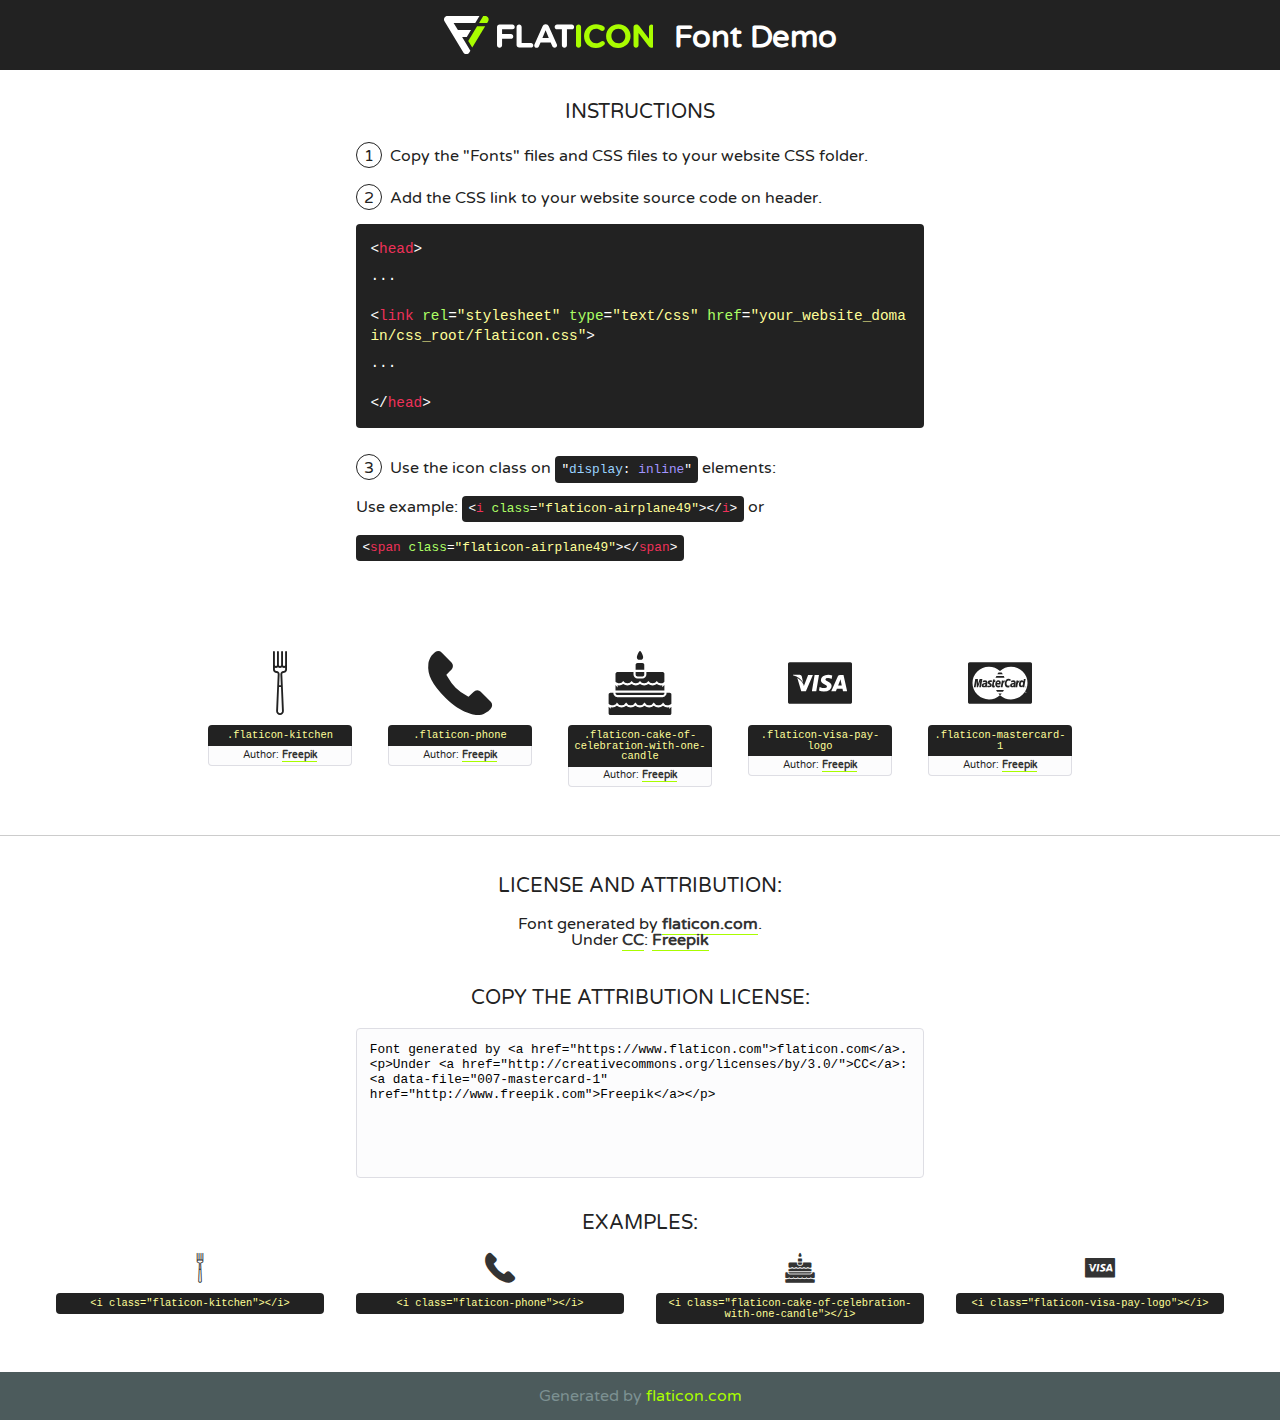
<file: fonts/flaticon/font/flaticon.html>
<!DOCTYPE html>
<!--
  Flaticon icon font: Flaticon
  Creation date: 07/01/2020 00:11
-->
<html>
<!DOCTYPE html>
<html>

<head>
    <title>Flaticon WebFont</title>
    <link href="http://fonts.googleapis.com/css?family=Varela+Round" rel="stylesheet" type="text/css" />
    <link rel="stylesheet" type="text/css" href="flaticon.css">
    <meta charset="UTF-8">
    <style>
    html, body, div, span, applet, object, iframe,
    h1, h2, h3, h4, h5, h6, p, blockquote, pre,
    a, abbr, acronym, address, big, cite, code,
    del, dfn, em, img, ins, kbd, q, s, samp,
    small, strike, strong, sub, sup, tt, var,
    b, u, i, center,
    dl, dt, dd, ol, ul, li,
    fieldset, form, label, legend,
    table, caption, tbody, tfoot, thead, tr, th, td,
    article, aside, canvas, details, embed, 
    figure, figcaption, footer, header, hgroup, 
    menu, nav, output, ruby, section, summary,
    time, mark, audio, video {
        margin: 0;
        padding: 0;
        border: 0;
        font-size: 100%;
        font: inherit;
        vertical-align: baseline;
    }
    /* HTML5 display-role reset for older browsers */
    article, aside, details, figcaption, figure, 
    footer, header, hgroup, menu, nav, section {
        display: block;
    }
    body {
        line-height: 1;
    }
    ol, ul {
        list-style: none;
    }
    blockquote, q {
        quotes: none;
    }
    blockquote:before, blockquote:after,
    q:before, q:after {
        content: '';
        content: none;
    }
    table {
        border-collapse: collapse;
        border-spacing: 0;
    }
    body {
        font-family: 'Varela Round', Helvetica, Arial, sans-serif;
        font-size: 16px;
        color: #222;
    }
    a {
        color: #333;
        border-bottom: 1px solid #a9fd00;
        font-weight: bold;
        text-decoration: none;
    }
    * {
        -moz-box-sizing: border-box;
        -webkit-box-sizing: border-box;
        box-sizing: border-box;
        margin: 0;
        padding: 0;
    }
    [class^="flaticon-"]:before, [class*=" flaticon-"]:before, [class^="flaticon-"]:after, [class*=" flaticon-"]:after {
        font-family: Flaticon;
        font-size: 30px;
        font-style: normal;
        margin-left: 20px;
        color: #333;
    }
    .wrapper {
        max-width: 600px;
        margin: auto;
        padding: 0 1em;
    }
    .title {
        font-size: 1.25em;
        text-align: center;
        margin-bottom: 1em;
        text-transform: uppercase;
    }
    header {
        text-align: center;
        background-color: #222;
        color: #fff;
        padding: 1em;
    }
    header .logo {
        width: 210px;
        height: 38px;
        display: inline-block;
        vertical-align: middle;
        margin-right: 1em;
        border: none;
    }
    header strong {
        font-size: 1.95em;
        font-weight: bold;
        vertical-align: middle;
        margin-top: 5px;
        display: inline-block;
    }
    .demo {
        margin: 2em auto;
        line-height: 1.25em;
    }
    .demo ul li {
        margin-bottom: 1em;
    }
    .demo ul li .num {
        color: #222;
        border-radius: 20px;
        display: inline-block;
        width: 26px;
        padding: 3px;
        height: 26px;
        text-align: center;
        margin-right: 0.5em;
        border: 1px solid #222;
    }
    .demo ul li code {
        background-color: #222;
        border-radius: 4px;
        padding: 0.25em 0.5em;
        display: inline-block;
        color: #fff;
        font-family: Consolas,Monaco,Lucida Console,Liberation Mono,DejaVu Sans Mono,Bitstream Vera Sans Mono,Courier New, monospace;
        font-weight: lighter;
        margin-top: 1em;
        font-size: 0.8em;
        word-break: break-all;
    }
    .demo ul li code.big {
        padding: 1em;
        font-size: 0.9em;
    }
    .demo ul li code .red {
        color: #EF3159;
    }
    .demo ul li code .green {
        color: #ACFF65;
    }
    .demo ul li code .yellow {
        color: #FFFF99;
    }
    .demo ul li code .blue {
        color: #99D3FF;
    }
    .demo ul li code .purple {
        color: #A295FF;
    }
    .demo ul li code .dots {
        margin-top: 0.5em;
        display: block;
    }
    #glyphs {
        border-bottom: 1px solid #ccc;
        padding: 2em 0;
        text-align: center;
    }
    .glyph {
        display: inline-block;
        width: 9em;
        margin: 1em;
        text-align: center;
        vertical-align: top;
        background: #FFF;
    }
    .glyph .glyph-icon {
        padding: 10px;
        display: block;
        font-family:"Flaticon";
        font-size: 64px;
        line-height: 1;
    }
    .glyph .glyph-icon:before {
        font-size: 64px;
        color: #222;
        margin-left: 0;
    }
    .class-name {
        font-size: 0.65em;
        background-color: #222;
        color: #fff;
        border-radius: 4px 4px 0 0;
        padding: 0.5em;
        color: #FFFF99;
        font-family: Consolas,Monaco,Lucida Console,Liberation Mono,DejaVu Sans Mono,Bitstream Vera Sans Mono,Courier New, monospace;
    }
    .author-name {
        font-size: 0.6em;
        background-color: #fcfcfd;
        border: 1px solid #DEDEE4;
        border-top: 0;
        border-radius: 0 0 4px 4px;
        padding: 0.5em;
    }
    .class-name:last-child {
        font-size: 10px;
        color:#888;
    }
    .class-name:last-child a {
        font-size: 10px;
        color:#555;
    }
    .class-name:last-child a:hover {
        color:#a9fd00;
    }
    .glyph > input {
        display: block;
        width: 100px;
        margin: 5px auto;
        text-align: center;
        font-size: 12px;
        cursor: text;
    }
    .glyph > input.icon-input {
        font-family:"Flaticon";
        font-size: 16px;
        margin-bottom: 10px;
    }
    .attribution .title {
        margin-top: 2em;
    }
    .attribution textarea {
        background-color: #fcfcfd;
        padding: 1em;
        border: none;
        box-shadow: none;
        border: 1px solid #DEDEE4;
        border-radius: 4px;
        resize: none;
        width: 100%;
        height: 150px;
        font-size: 0.8em;
        font-family: Consolas,Monaco,Lucida Console,Liberation Mono,DejaVu Sans Mono,Bitstream Vera Sans Mono,Courier New, monospace;
        -webkit-appearance: none;
    }
    .iconsuse {
        margin: 2em auto;
        text-align: center;
        max-width: 1200px;
    }
    .iconsuse:after {
        content: '';
        display: table;
        clear: both;
    }
    .iconsuse .image {
        float: left;
        width: 25%;
        padding: 0 1em;
    }
    .iconsuse .image p {
        margin-bottom: 1em;
    }
    .iconsuse .image span {
        display: block;
        font-size: 0.65em;
        background-color: #222;
        color: #fff;
        border-radius: 4px;
        padding: 0.5em;
        color: #FFFF99;
        margin-top: 1em;
        font-family: Consolas,Monaco,Lucida Console,Liberation Mono,DejaVu Sans Mono,Bitstream Vera Sans Mono,Courier New, monospace;
    }
    #footer {
        text-align: center;
        background-color: #4C5B5C;
        color: #7c9192;
        padding: 1em;
    }
    #footer a {
        border: none;
        color: #a9fd00;
        font-weight: normal;
    }
    @media (max-width: 960px) {
        .iconsuse .image {
            width: 50%;
        }
    }
    @media (max-width: 560px) {
        .iconsuse .image {
            width: 100%;
        }
    }
    </style>
</head>

<body class="characters-off">

    <header>
        <a href="https://www.flaticon.com" target="_blank" class="logo">
            <svg version="1.1" xmlns="http://www.w3.org/2000/svg" xmlns:xlink="http://www.w3.org/1999/xlink" xmlns:a="http://ns.adobe.com/AdobeSVGViewerExtensions/3.0/" viewBox="0 0 560.875 102.036" enable-background="new 0 0 560.875 102.036" xml:space="preserve">
                <defs>
                </defs>
                <g>
                    <g class="letters">
                        <path fill="#ffffff" d="M141.596,29.675c0-3.777,2.985-6.767,6.764-6.767h34.438c3.426,0,6.15,2.728,6.15,6.15
                        c0,3.43-2.724,6.149-6.15,6.149h-27.674v13.091h23.719c3.429,0,6.151,2.724,6.151,6.15c0,3.43-2.723,6.149-6.151,6.149h-23.719
                        v17.574c0,3.773-2.986,6.761-6.764,6.761c-3.779,0-6.764-2.989-6.764-6.761V29.675z"></path>
                        <path fill="#ffffff" d="M193.844,29.149c0-3.781,2.985-6.767,6.764-6.767c3.776,0,6.763,2.985,6.763,6.767v42.957h25.039
                        c3.426,0,6.149,2.726,6.149,6.153c0,3.425-2.723,6.15-6.149,6.15h-31.802c-3.779,0-6.764-2.986-6.764-6.768V29.149z"></path>
                        <path fill="#ffffff" d="M241.891,75.71l21.438-48.407c1.492-3.341,4.215-5.357,7.906-5.357h0.792
                        c3.686,0,6.323,2.017,7.815,5.357l21.439,48.407c0.436,0.967,0.701,1.845,0.701,2.723c0,3.602-2.809,6.501-6.414,6.501
                        c-3.161,0-5.269-1.845-6.499-4.655l-4.132-9.661h-27.059l-4.301,10.102c-1.144,2.631-3.426,4.214-6.237,4.214
                        c-3.517,0-6.24-2.81-6.24-6.325C241.1,77.64,241.451,76.677,241.891,75.71z M279.932,58.666l-8.521-20.297l-8.526,20.297H279.932
                        z"></path>
                        <path fill="#ffffff" d="M314.864,35.387H301.86c-3.429,0-6.239-2.813-6.239-6.238c0-3.429,2.811-6.24,6.239-6.24h39.533
                        c3.426,0,6.237,2.811,6.237,6.24c0,3.425-2.811,6.238-6.237,6.238h-13.001v42.785c0,3.773-2.99,6.761-6.764,6.761
                        c-3.779,0-6.764-2.989-6.764-6.761V35.387z"></path>
                        <path fill="#A9FD00" d="M352.615,29.149c0-3.781,2.985-6.767,6.767-6.767c3.774,0,6.761,2.985,6.761,6.767v49.024
                        c0,3.773-2.987,6.761-6.761,6.761c-3.781,0-6.767-2.989-6.767-6.761V29.149z"></path>
                        <path fill="#A9FD00" d="M374.132,53.836v-0.179c0-17.481,13.178-31.801,32.065-31.801c9.22,0,15.459,2.458,20.557,6.238
                        c1.402,1.054,2.637,2.985,2.637,5.357c0,3.692-2.985,6.59-6.681,6.59c-1.845,0-3.071-0.702-4.044-1.319
                        c-3.776-2.813-7.729-4.393-12.562-4.393c-10.364,0-17.831,8.611-17.831,19.154v0.173c0,10.542,7.291,19.329,17.831,19.329
                        c5.715,0,9.492-1.756,13.359-4.834c1.049-0.874,2.458-1.491,4.039-1.491c3.429,0,6.325,2.813,6.325,6.236
                        c0,2.106-1.056,3.78-2.282,4.834c-5.539,4.834-12.036,7.733-21.878,7.733C387.572,85.464,374.132,71.493,374.132,53.836z"></path>
                        <path fill="#A9FD00" d="M433.009,53.836v-0.179c0-17.481,13.79-31.801,32.766-31.801c18.981,0,32.592,14.143,32.592,31.628v0.173
                        c0,17.483-13.785,31.807-32.769,31.807C446.625,85.464,433.009,71.32,433.009,53.836z M484.224,53.836v-0.179
                        c0-10.539-7.725-19.326-18.626-19.326c-10.893,0-18.449,8.611-18.449,19.154v0.173c0,10.542,7.73,19.329,18.626,19.329
                        C476.676,72.986,484.224,64.378,484.224,53.836z"></path>
                        <path fill="#A9FD00" d="M506.233,29.321c0-3.774,2.99-6.763,6.767-6.763h1.401c3.252,0,5.183,1.583,7.029,3.953l26.093,34.265
                        V29.059c0-3.692,2.99-6.677,6.681-6.677c3.683,0,6.671,2.985,6.671,6.677v48.934c0,3.78-2.987,6.765-6.764,6.765h-0.436
                        c-3.257,0-5.188-1.581-7.034-3.953l-27.056-35.492v32.944c0,3.687-2.985,6.676-6.678,6.676c-3.683,0-6.673-2.989-6.673-6.676
                        V29.321z"></path>
                    </g>
                    <g class="insignia">
                        <path fill="#ffffff" d="M48.372,56.137h12.517l11.156-18.537H37.186L25.688,18.539h57.825L94.668,0H9.271
                        C5.925,0,2.842,1.801,1.198,4.716c-1.644,2.907-1.593,6.482,0.134,9.343l50.38,83.501c1.678,2.781,4.689,4.476,7.938,4.476
                        c3.246,0,6.257-1.695,7.935-4.476l2.898-4.804L48.372,56.137z"></path>
                        <g class="i">
                            <path fill="#A9FD00" d="M93.575,18.539h0.031v0.004l21.652,0.004l2.705-4.488c1.727-2.861,1.778-6.436,0.133-9.343
                            C116.454,1.801,113.371,0,110.026,0h-5.294L93.575,18.539z"></path>
                            <polygon fill="#A9FD00" points="88.291,27.356 64.725,66.486 75.519,84.404 109.942,27.356"></polygon>
                        </g>
                    </g>
                </g>
            </svg>
        </a>
        <strong>Font Demo</strong>
    </header>


    <section class="demo wrapper">

        <p class="title">Instructions</p>

        <ul>
            <li>
                <span class="num">1</span>Copy the "Fonts" files and CSS files to your website CSS folder.
            </li>
            <li>
                <span class="num">2</span>Add the CSS link to your website source code on header.
                <code class="big">
                    &lt;<span class="red">head</span>&gt;
                    <br/><span class="dots">...</span>
                    <br/>&lt;<span class="red">link</span> <span class="green">rel</span>=<span class="yellow">"stylesheet"</span> <span class="green">type</span>=<span class="yellow">"text/css"</span> <span class="green">href</span>=<span class="yellow">"your_website_domain/css_root/flaticon.css"</span>&gt;
                    <br/><span class="dots">...</span>
                    <br/>&lt;/<span class="red">head</span>&gt;
                </code>
            </li>

            <li>
                <p>
                    <span class="num">3</span>Use the icon class on <code>"<span class="blue">display</span>:<span class="purple"> inline</span>"</code> elements:
                    <br />
                    Use example: <code>&lt;<span class="red">i</span> <span class="green">class</span>=<span class="yellow">&quot;flaticon-airplane49&quot;</span>&gt;&lt;/<span class="red">i</span>&gt;</code> or <code>&lt;<span class="red">span</span> <span class="green">class</span>=<span class="yellow">&quot;flaticon-airplane49&quot;</span>&gt;&lt;/<span class="red">span</span>&gt;</code>
            </li>
        </ul>

    </section>




   <section id="glyphs">          
    
      
        <div class="glyph"><div class="glyph-icon flaticon-kitchen"></div>
            <div class="class-name">.flaticon-kitchen</div>
            <div class="author-name">Author: <a data-file="001-kitchen" href="http://www.freepik.com">Freepik</a> </div> 
        </div>        
        
        <div class="glyph"><div class="glyph-icon flaticon-phone"></div>
            <div class="class-name">.flaticon-phone</div>
            <div class="author-name">Author: <a data-file="002-phone" href="http://www.freepik.com">Freepik</a> </div> 
        </div>        
        
        <div class="glyph"><div class="glyph-icon flaticon-cake-of-celebration-with-one-candle"></div>
            <div class="class-name">.flaticon-cake-of-celebration-with-one-candle</div>
            <div class="author-name">Author: <a data-file="003-cake-of-celebration-with-one-candle" href="http://www.freepik.com">Freepik</a> </div> 
        </div>        
        
        <div class="glyph"><div class="glyph-icon flaticon-visa-pay-logo"></div>
            <div class="class-name">.flaticon-visa-pay-logo</div>
            <div class="author-name">Author: <a data-file="005-visa-pay-logo" href="http://www.freepik.com">Freepik</a> </div> 
        </div>        
        
        <div class="glyph"><div class="glyph-icon flaticon-mastercard-1"></div>
            <div class="class-name">.flaticon-mastercard-1</div>
            <div class="author-name">Author: <a data-file="007-mastercard-1" href="http://www.freepik.com">Freepik</a> </div> 
        </div>        
        

    </section>



    <section class="attribution wrapper"   style="text-align:center;">

      <div class="title">License and attribution:</div><div class="attrDiv">Font generated by <a href="https://www.flaticon.com">flaticon.com</a>. <div><p>Under <a href="http://creativecommons.org/licenses/by/3.0/">CC</a>: <a data-file="007-mastercard-1" href="http://www.freepik.com">Freepik</a></p>  </div>
      </div>
      <div class="title">Copy the Attribution License:</div>

    <textarea onclick="this.focus();this.select();">Font generated by &lt;a href=&quot;https://www.flaticon.com&quot;&gt;flaticon.com&lt;/a&gt;. <p>Under <a href="http://creativecommons.org/licenses/by/3.0/">CC</a>: <a data-file="007-mastercard-1" href="http://www.freepik.com">Freepik</a></p>  
     </textarea>

    </section>

    <section class="iconsuse">

          <div class="title">Examples:</div>            
             
            <div class="image">
                <p>
                    <i class="glyph-icon flaticon-kitchen"></i> 
                    <span>&lt;i class=&quot;flaticon-kitchen&quot;&gt;&lt;/i&gt;</span>
                </p>
            </div>
            
            <div class="image">
                <p>
                    <i class="glyph-icon flaticon-phone"></i> 
                    <span>&lt;i class=&quot;flaticon-phone&quot;&gt;&lt;/i&gt;</span>
                </p>
            </div>
            
            <div class="image">
                <p>
                    <i class="glyph-icon flaticon-cake-of-celebration-with-one-candle"></i> 
                    <span>&lt;i class=&quot;flaticon-cake-of-celebration-with-one-candle&quot;&gt;&lt;/i&gt;</span>
                </p>
            </div>
            
            <div class="image">
                <p>
                    <i class="glyph-icon flaticon-visa-pay-logo"></i> 
                    <span>&lt;i class=&quot;flaticon-visa-pay-logo&quot;&gt;&lt;/i&gt;</span>
                </p>
            </div>
                       
        </div>
                            
    </section>

<div id="footer">
    <div>Generated by <a href="https://www.flaticon.com">flaticon.com</a>
    </div>
</div>



</body>
</html>
</file>
<file: fonts/flaticon/font/flaticon.css>
/*
  	Flaticon icon font: Flaticon
  	Creation date: 07/01/2020 00:11
  	*/

@font-face {
  font-family: "Flaticon";
  src: url("./Flaticon.eot");
  src: url("./Flaticon.eot?#iefix") format("embedded-opentype"),
       url("./Flaticon.woff2") format("woff2"),
       url("./Flaticon.woff") format("woff"),
       url("./Flaticon.ttf") format("truetype"),
       url("./Flaticon.svg#Flaticon") format("svg");
  font-weight: normal;
  font-style: normal;
}

@media screen and (-webkit-min-device-pixel-ratio:0) {
  @font-face {
    font-family: "Flaticon";
    src: url("./Flaticon.svg#Flaticon") format("svg");
  }
}

[class^="flaticon-"]:before, [class*=" flaticon-"]:before,
[class^="flaticon-"]:after, [class*=" flaticon-"]:after {   
  font-family: Flaticon;
        font-size: 50px;
font-style: normal;
margin-left: 20px;
}

.flaticon-kitchen:before { content: "\f100"; }
.flaticon-phone:before { content: "\f101"; }
.flaticon-cake-of-celebration-with-one-candle:before { content: "\f102"; }
.flaticon-visa-pay-logo:before { content: "\f103"; }
.flaticon-mastercard-1:before { content: "\f104"; }
</file>
